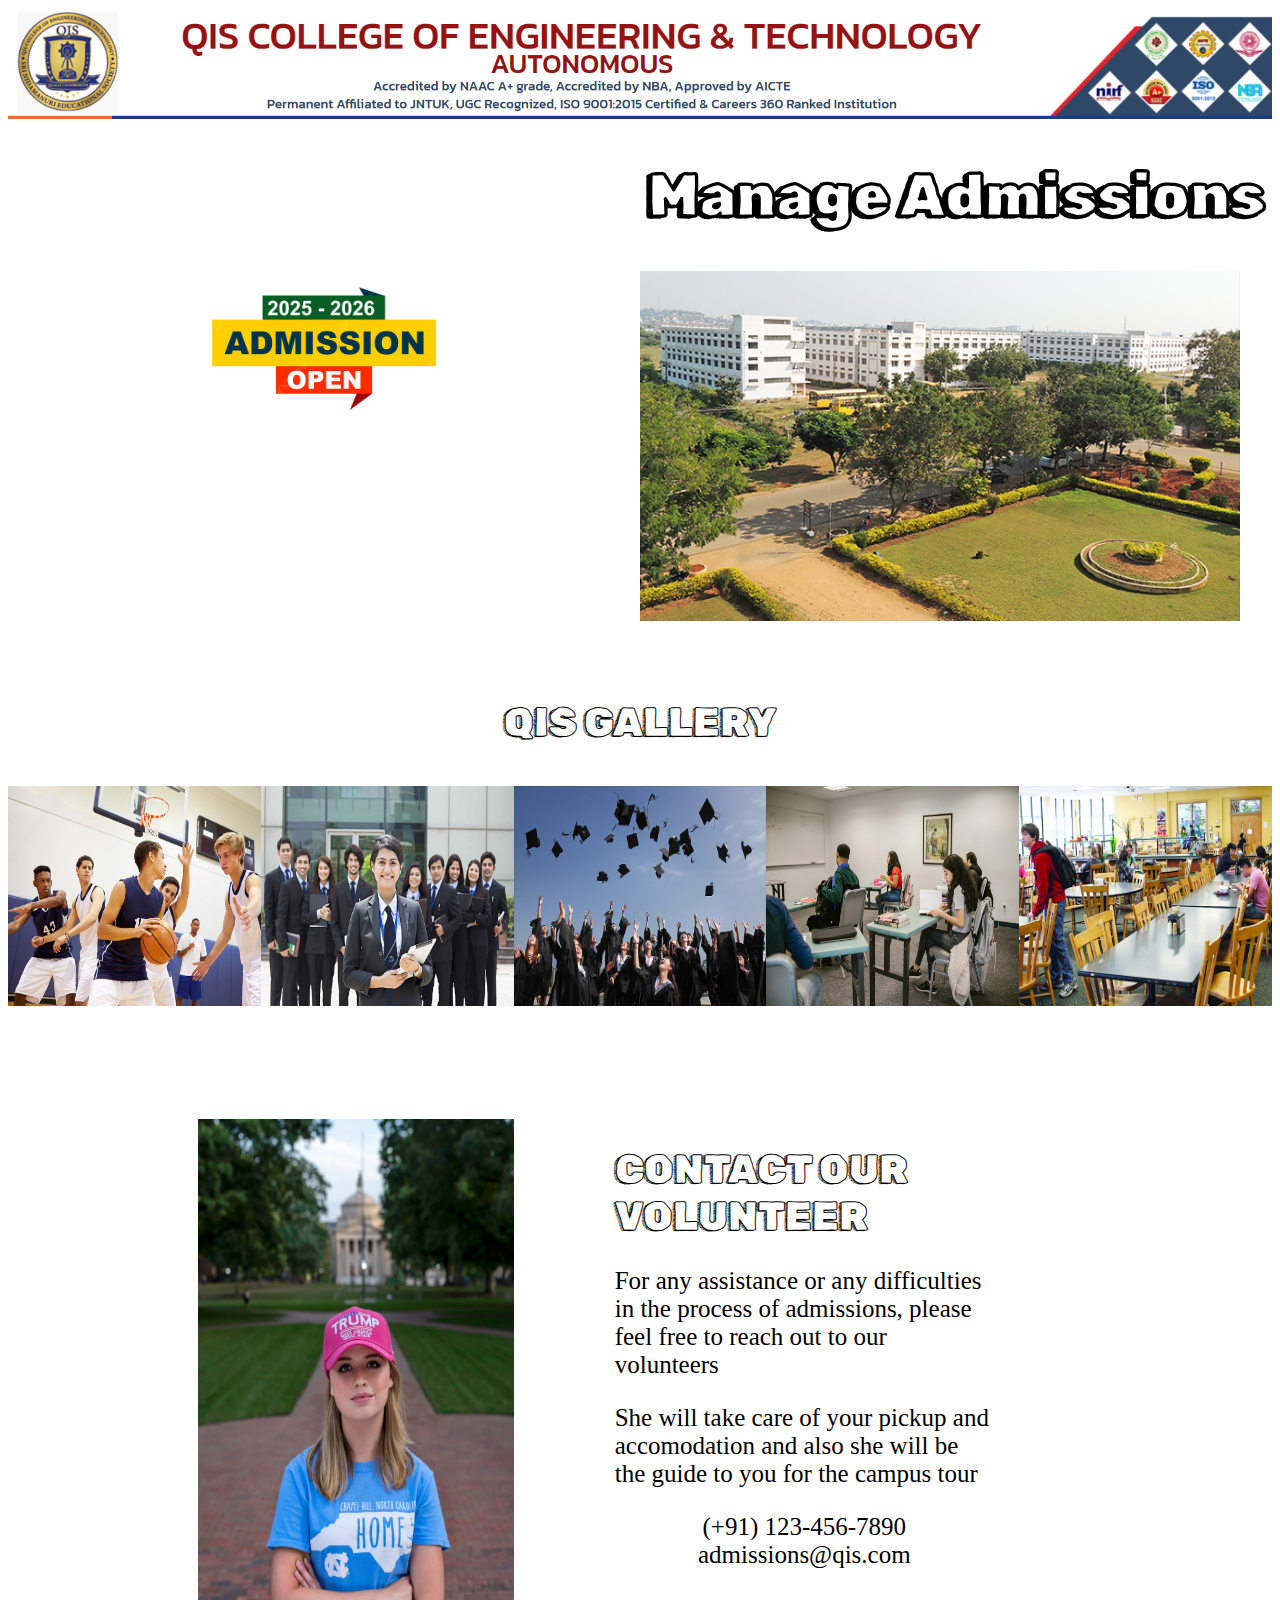
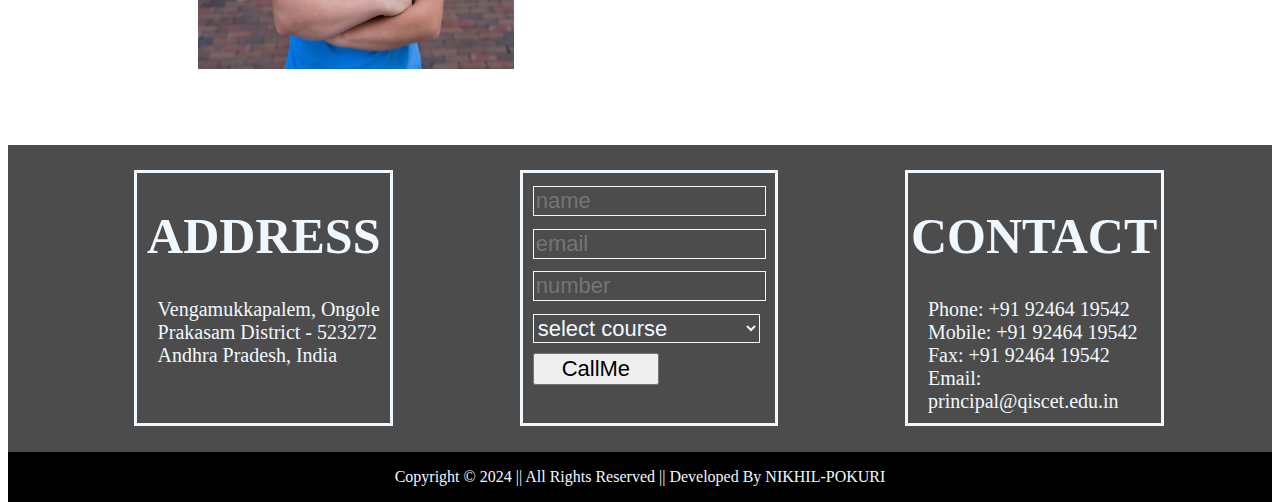
<file: templates/index.html>
<!DOCTYPE html>
<html>
<head>
    <title>cse5Projcet</title>
    <link rel="stylesheet" href="../static/css/style.css">
    <link rel="preconnect" href="https://fonts.googleapis.com">
    <link rel="preconnect" href="https://fonts.gstatic.com" crossorigin>
    <link href="https://fonts.googleapis.com/css2?family=Anton+SC&family=Rubik+Doodle+Shadow&display=swap" rel="stylesheet">

</head>
<body>
    <div class="banner-div">
        <img src="../static/images/qis_banner.png" alt="no image">
    </div>

    <div class="main-div">
        <div class="main-left">
            <a href="/campus_tour"><img src="../static/images/admissions.jpg" alt="noImg"></a>
        </div>
        <div class="main-right">
            <a href="/admissions"><h1>Manage Admissions</h1></a>
            <img src="../static/images/college.png" alt="noImg">
        </div>
    </div>

    <div class="gallery-div">
        <p>QIS GALLERY</p>
        <img src="../static/images/play.jpg" alt="noImg">
        <img src="../static/images/students.jpg" alt="noImg">
        <img src="../static/images/graduation.jpg" alt="noImg">
        <img src="../static/images/class.jpg" alt="noImg">
        <img src="../static/images/dining.jpg" alt="noImg">
    </div>

    <div class="volunteer-div">
        <div class="volunteer-left">
            <img src="../static/images/hr.jpg" alt="noImg">
        </div>
        <div class="volunteer-right">
            <h1>Contact oUR volunteer</h1>
            <p>For any assistance or any difficulties
                 in the process of admissions, 
                 please feel free to reach 
                 out to our volunteers</p>
            <p>She will take care of your pickup 
                and accomodation and also she 
                will be the guide to you for 
                the campus tour</p>
            <p id="adm">(+91) 123-456-7890 <br>
                admissions@qis.com</p>
        </div>
    </div>

    <div class="details-div">
        <div class="sub-details">
            <h1>addREss</h1>
            <p>Vengamukkapalem, Ongole <br>
                Prakasam District - 523272 <br>
                Andhra Pradesh, India</p>
        </div>
        <div class="sub-details">
            <form action="/callme" method="post">
                <input id="inp1" onmouseenter="onShadow()" onmouseleave="offShadow()" type="text" required placeholder="name" name="name">
                <input id="inp2" type="email" required placeholder="email" name="email">
                <input type="number" required placeholder="number" name="number">
                <select name="course" required>
                    <option value="" disabled selected>select course</option>
                    <option value="computers">computers</option>
                    <option value="electronics">electronics</option>
                    <option value="robotics">robotics</option>
                    <option value="mining">mining</option>
                </select>
                <button type="submit">CallMe</button>
            </form>
        </div>
        <div class="sub-details">
            <h1>Contact</h1>
            <p>Phone: +91 92464 19542 <br>
                Mobile: +91 92464 19542 <br>
                Fax: +91 92464 19542 <br>
                Email: principal@qiscet.edu.in</p>
        </div>
    </div>

    <div class="footer-div">
        <p>Copyright © 2024 || All Rights Reserved || Developed By NIKHIL-POKURI</p>
    </div>
    <script src="../static/js/style.js"></script>
</body>
</html>
</file>
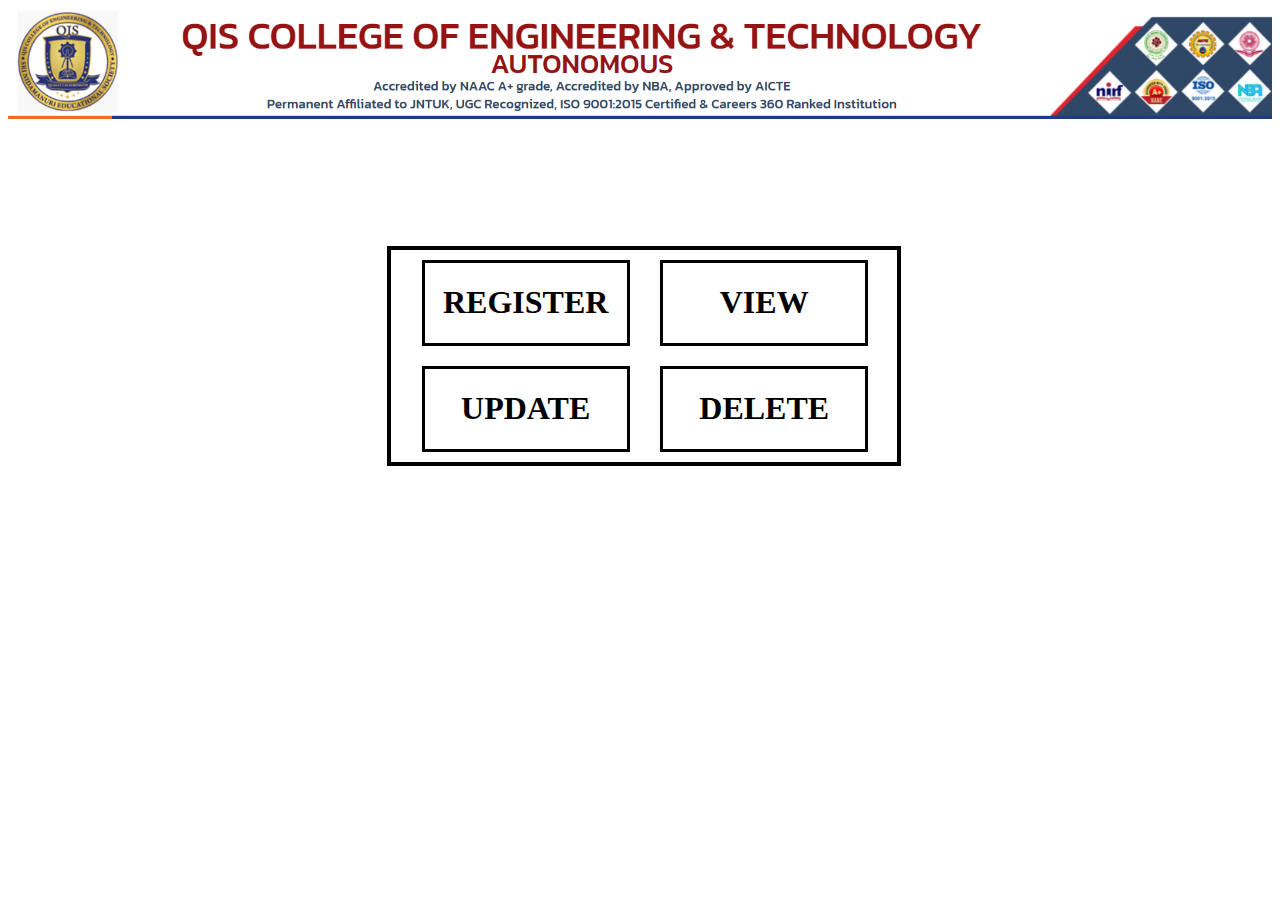
<file: templates/admissions.html>
<!DOCTYPE html>
<html lang="en">
<head>
    <title>Admissions</title>
    <link rel="stylesheet" href="../static/css/style.css">
</head>
<body>
    <div class="banner-div">
        <img src="../static/images/qis_banner.png" alt="no image">
    </div>
    <div class="crud-div">
        <a href="/register"><h1>Register</h1></a>
        <a href="/view"><h1>View</h1></a>
        <a href="/update"><h1>Update</h1></a>
        <a href="/delete"><h1>Delete</h1></a>
    </div>
</body>
</html>
</file>
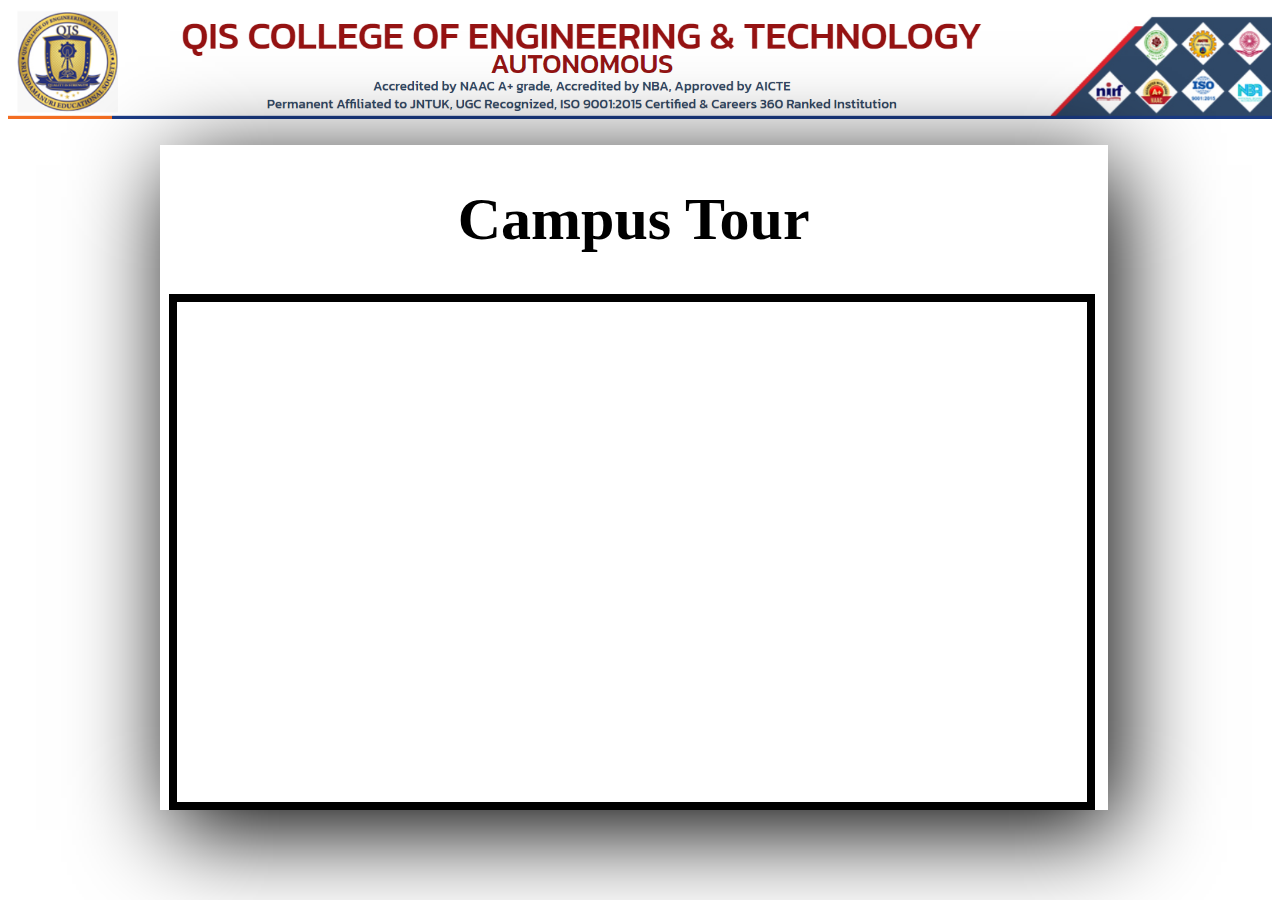
<file: templates/campus_tour.html>
<!DOCTYPE html>
<html lang="en">
<head>
    <title>campusTour</title>
    <link rel="stylesheet" href="../static/css/style.css">
</head>
<body>
    <div class="banner-div">
        <img src="../static/images/qis_banner.png" alt="no image">
    </div>
    <div class="campus-div">
        <h1>Campus Tour</h1>
        <iframe width="560" height="315" src="https://www.youtube.com/embed/8z2qv-_yDLY?si=TkFWInHhhR-vWhUK" title="YouTube video player" frameborder="0" allow="accelerometer; autoplay; clipboard-write; encrypted-media; gyroscope; picture-in-picture; web-share" referrerpolicy="strict-origin-when-cross-origin" allowfullscreen></iframe>
    </div>
</body>
</html>
</file>
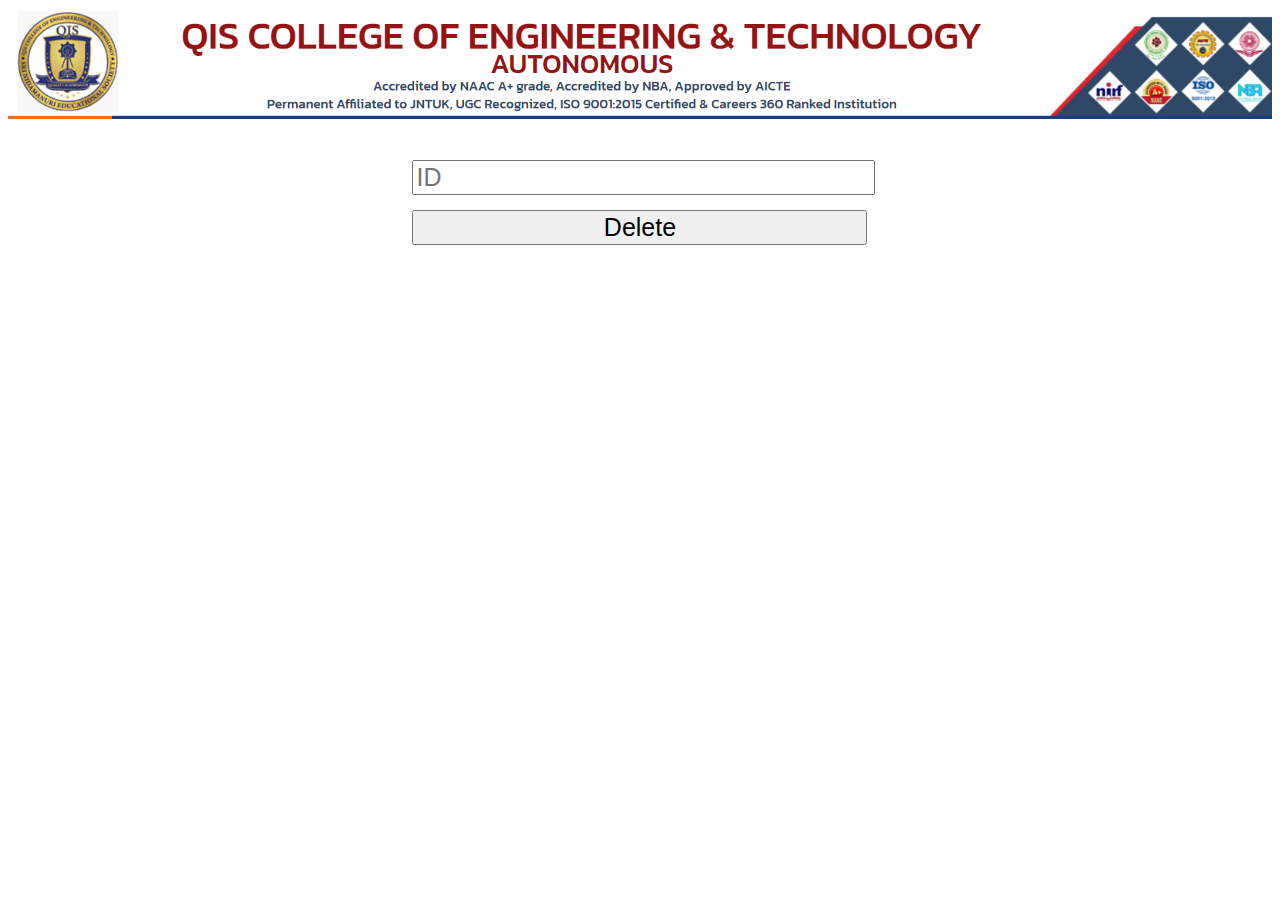
<file: templates/delete.html>
<!DOCTYPE html>
<html lang="en">
<head>
    <title>delete</title>
    <link rel="stylesheet" href="../static/css/style.css">
</head>
<body>
    <div class="banner-div">
        <img src="../static/images/qis_banner.png" alt="no image">
    </div>
    <div class="delete-div">
        <form action="" method="post">
            <input type="number" required placeholder="ID" name="id">
            <button type="submit">Delete</button>
        </form>
    </div>
</body>
</html>
</file>
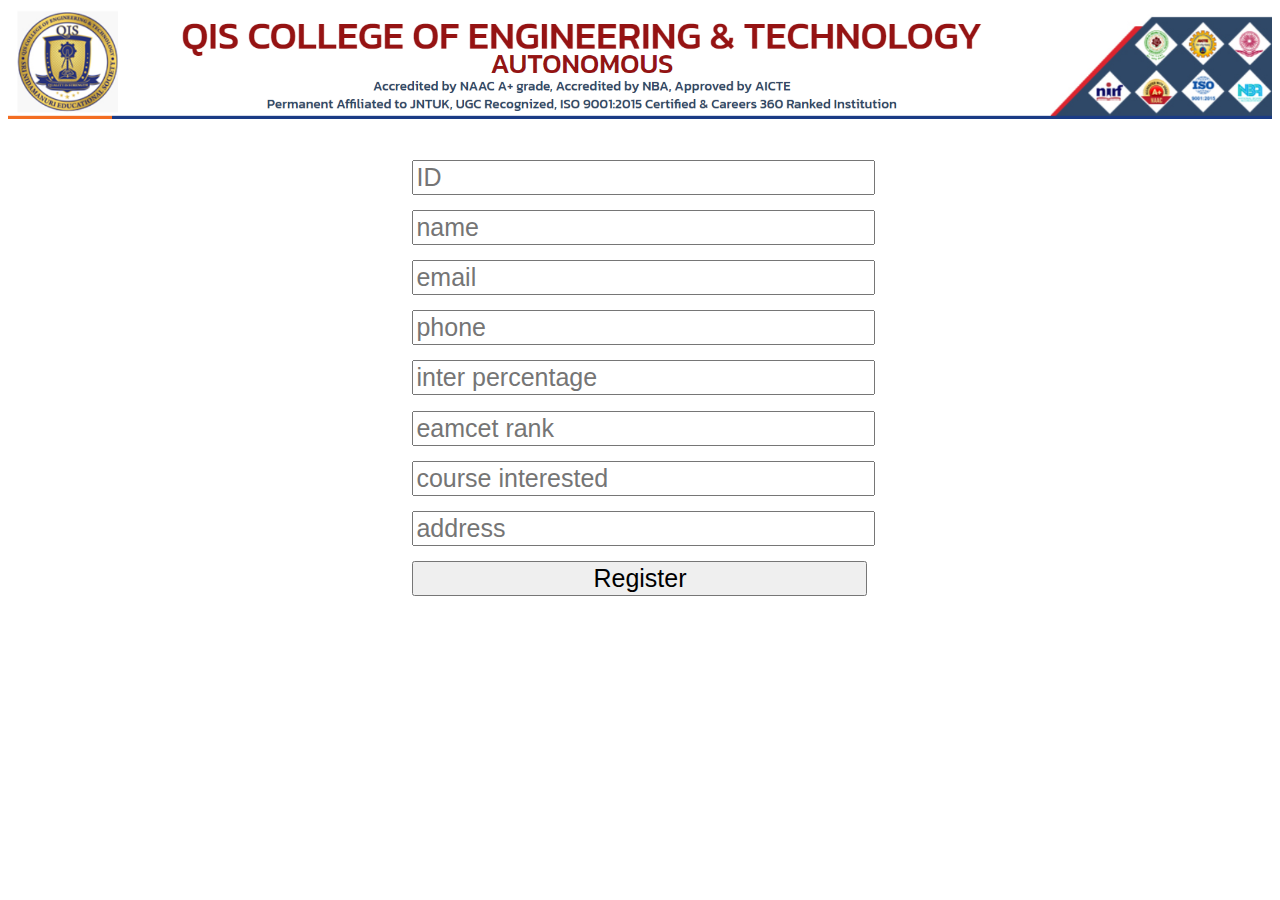
<file: templates/register.html>
<!DOCTYPE html>
<html lang="en">
<head>
    <title>Register</title>
    <link rel="stylesheet" href="../static/css/style.css">
</head>
<body>
    <div class="banner-div">
        <img src="../static/images/qis_banner.png" alt="no image">
    </div>
    <div class="register-div">
        <form action="" method="post">
            <input type="number" required placeholder="ID" name="id">
            <input type="text" required placeholder="name" name="name">
            <input type="email" required placeholder="email" name="email">
            <input type="number" required placeholder="phone" name="phone">
            <input type="number" required placeholder="inter percentage" name="percentage">
            <input type="number" required placeholder="eamcet rank" name="rank">
            <input type="text" required placeholder="course interested" name="course">
            <input type="text" required placeholder="address" name="address">
            <button type="submit">Register</button>
        </form>
    </div>
</body>
</html>
</file>
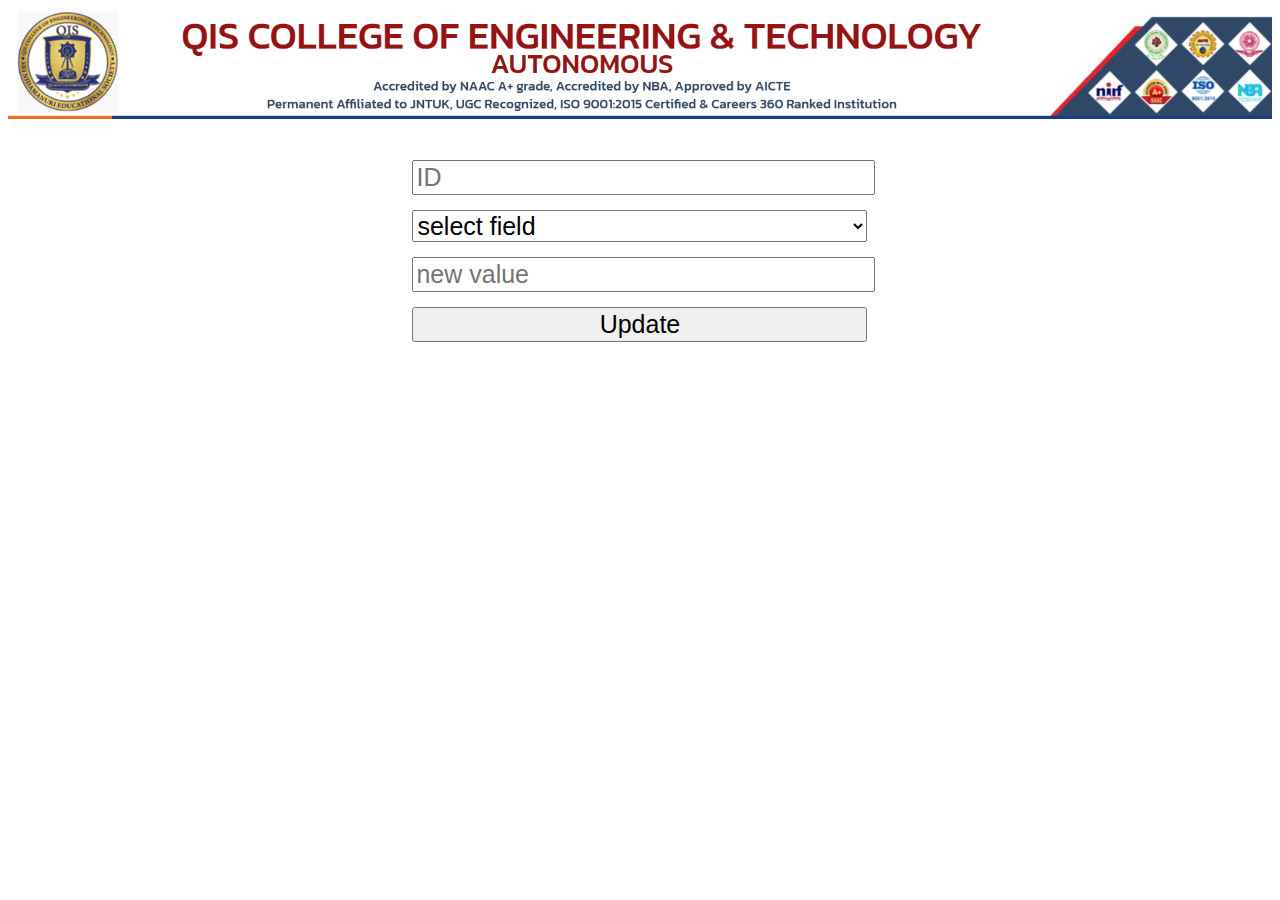
<file: templates/update.html>
<!DOCTYPE html>
<html lang="en">
<head>
    <title>update</title>
    <link rel="stylesheet" href="../static/css/style.css">
</head>
<body>
    <div class="banner-div">
        <img src="../static/images/qis_banner.png" alt="no image">
    </div>
    <div class="update-div">
        <form action="" method="post">
            <input type="number" required placeholder="ID" name="id">
            <select name="new_field" required>
                <option value="" selected disabled>select field</option>
                <option value="name">change name</option>
                <option value="phone">change phone</option>
                <option value="email">change email</option>
                <option value="percentage">change inter percentage</option>
                <option value="rank">change eamcet rank</option>
                <option value="course">change course</option>
                <option value="address">change address</option>
            </select>
            <input type="text" required placeholder="new value" name="new_value">
            <button type="submit">Update</button>
        </form>
    </div>
</body>
</html>
</file>
<file: static/css/style.css>
.banner-div{
    float: left;
    width: 100%;
}

.banner-div img{
    float: left;
    width: 100%;
}

.main-div{
    float: left;
    width: 100%;
}

.main-left{
    float: left;
    width: 20%;
    margin: 8% 0% 0% 15%;
}

.main-left img{
    float: left;
    width: 100%;
}

.main-right{
    float: right;
    width: 50%;
    font-family: "Rubik Doodle Shadow", system-ui;
    font-weight: 400;
    font-size: 30px;
    text-align: center;
}

.main-right a{
    text-decoration: none;
    color: black;
}

.main-right h1:hover{
    transition: 1.5s;
    color: olive;
}

.main-right img{
    float: left;
    width: 95%;
    height: 350px;
}

.gallery-div{
    float: left;
    width: 100%;
    text-align: center;
    font-family: "Rubik Doodle Shadow", system-ui;
    font-weight: 400;
    margin: 3% 0% 4% 0%;
    font-size: 40px;
}

.gallery-div img{
    float: left;
    width: 20%;
    height: 220px;
}

.volunteer-div{
    float: left;
    width: 100%;
    margin: 5% 0% 6% 0%;
}

.volunteer-left{
    float: left;
    width: 25%;
    margin: 0% 0% 0% 15%;
}

.volunteer-left img{
    float: left;
    width: 100%;
    height: 550px;
}

.volunteer-right{
    float: left;
    width: 30%;
    margin: 0% 0% 0% 8%;
}

.volunteer-right h1{
    text-transform: uppercase;
    font-size: 40px;
    font-family: "Rubik Doodle Shadow", system-ui;
    font-weight: 400;
}

.volunteer-right p{
    font-size: 25px;
}

#adm{
    text-align: center;
}

.details-div{
    float: left;
    width: 100%;
    background-color: rgba(20, 20, 20, 0.762);
    padding: 2% 0% 2% 0%;
}

.sub-details{
    float: left;
    width: 20%;
    border: 3px solid aliceblue;
    color: aliceblue;
    margin: 0% 0% 0% 10%;
    height: 250px;
    text-align: center;
}

.sub-details h1{
    text-transform: uppercase;
    font-size: 50px;
}

.sub-details p{
    font-size: 20px;
    text-align: start;
    margin: 0% 0% 0% 8%;
}

.sub-details input, .sub-details select{
    float: left;
    width: 90%;
    font-size: 22px;
    background-color: transparent;
    border: 1px solid aliceblue;
    color: aliceblue;
    margin: 5% 0% 0% 4%;
}

.sub-details option{
    background-color: black;
}

.sub-details button{
    float: left;
    width: 50%;
    font-size: 22px;
    margin: 4% 0% 0% 4%;
}

.footer-div{
    float: left;
    width: 100%;
    background-color: black;
    color: aliceblue;
    text-align: center;
}

.crud-div{
    float: left;
    width: 40%;
    border: 4px solid black;
    margin: 10% 0% 0% 30%;
}

.crud-div a{
    float: left;
    width: 40%;
    border: 3px solid black;
    text-align: center;
    text-transform: uppercase;
    margin: 2% 0% 2% 6%;
    text-decoration: none;
    color: black;

}

.register-div, .update-div, .delete-div{
    float: left;
    width: 40%;
    /* border: 4px solid black; */
    margin: 2% 0% 0% 30%;
}

.register-div input, .register-div button, .update-div input, .update-div select, .update-div button, .delete-div input, .delete-div button{
    float: left;
    width: 90%;
    font-size: 25px;
    margin: 3% 0% 0% 5%;
}

.campus-div{
    float: left;
    width: 75%;
    box-shadow: 10px 20px 90px black;
    text-align: center;
    font-size: 30px;
    margin: 2% 0% 3% 12%;
}

.campus-div iframe{
    float: left;
    width: 96%;
    border: 8px solid black;
    margin: 0% 0% 0% 1%;
    height: 500px;
}

.output-div{
    float: left;
    width: 70%;
    margin: 10% 0% 0% 15%;
}

.output-div table{
    float: left;
    width: 100%;
    text-align: center;
}

.output-div thead{
    font-size: 30px;
    background-color: antiquewhite;
}

.output-div tbody{
    font-size: 25px;
}
</file>
